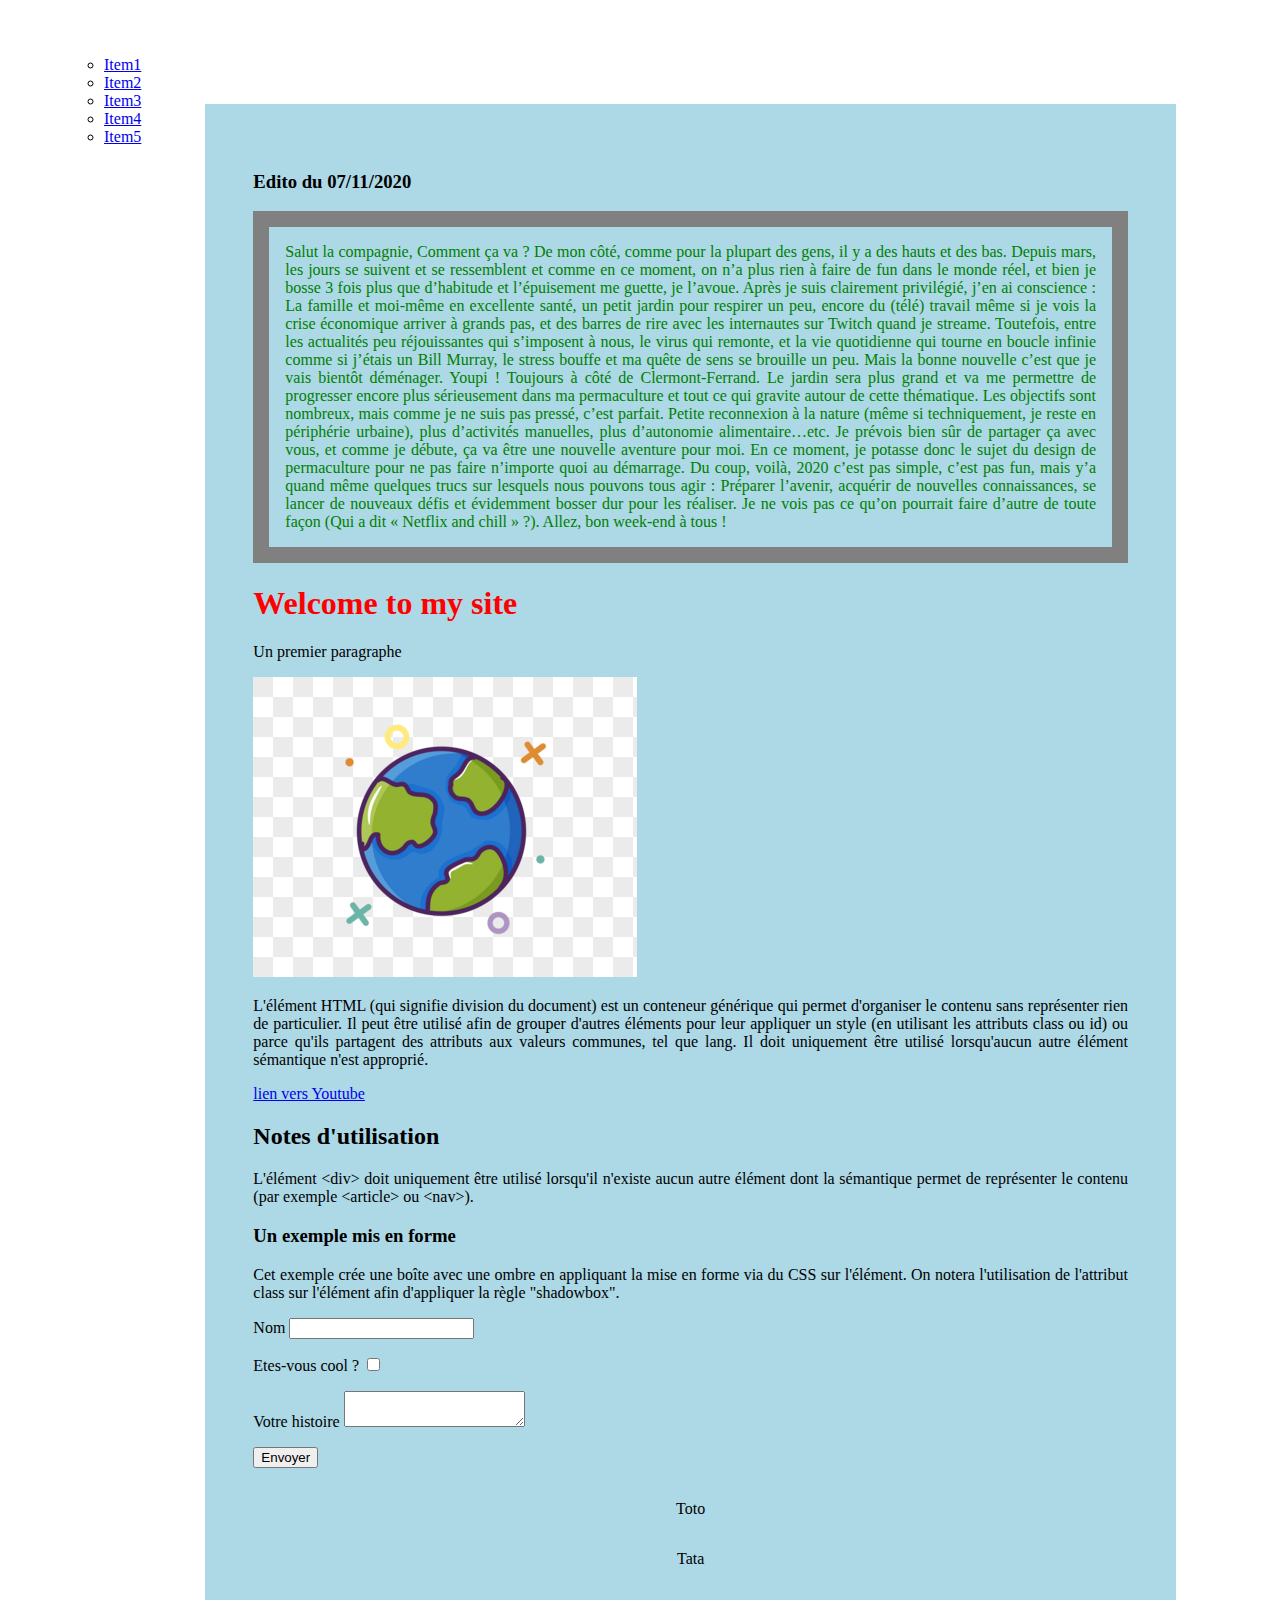
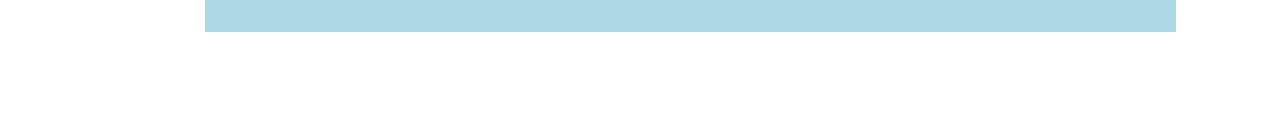
<file: exos/0_reminders/index.html>
<!DOCTYPE html>
<html lang="fr">

<head>
  <meta charset="utf-8" />
  <meta description="Exercice HTML" />
  <meta name="viewport" content="width=device-width, initial-scale=1" />
  <link rel="stylesheet" href="./style.css" />

  <title>Exercice HTML</title>
</head>

<body>
  <menu>
    <ul>
      <li><a href="#">Item1</a> </li>
      <li><a href="#">Item2</a></li>
      <li><a href="#">Item3</a></li>
      <li><a href="#">Item4</a></li>
      <li><a href="#">Item5</a></li>
    </ul>
  </menu>

  <div class="contenu">
    <article>
      <h3>Edito du 07/11/2020</h3>
      <p>Salut la compagnie,

        Comment ça va ?

        De mon côté, comme pour la plupart des gens, il y a des hauts et des bas. Depuis mars, les jours se suivent et
        se
        ressemblent et comme en ce moment, on n’a plus rien à faire de fun dans le monde réel, et bien je bosse 3 fois
        plus
        que d’habitude et l’épuisement me guette, je l’avoue.

        Après je suis clairement privilégié, j’en ai conscience : La famille et moi-même en excellente santé, un petit
        jardin pour respirer un peu, encore du (télé) travail même si je vois la crise économique arriver à grands pas,
        et
        des barres de rire avec les internautes sur Twitch quand je streame.
        Toutefois, entre les actualités peu réjouissantes qui s’imposent à nous, le virus qui remonte, et la vie
        quotidienne
        qui tourne en boucle infinie comme si j’étais un Bill Murray, le stress bouffe et ma quête de sens se brouille
        un
        peu.

        Mais la bonne nouvelle c’est que je vais bientôt déménager. Youpi ! Toujours à côté de Clermont-Ferrand. Le
        jardin
        sera plus grand et va me permettre de progresser encore plus sérieusement dans ma permaculture et tout ce qui
        gravite autour de cette thématique. Les objectifs sont nombreux, mais comme je ne suis pas pressé, c’est
        parfait.
        Petite reconnexion à la nature (même si techniquement, je reste en périphérie urbaine), plus d’activités
        manuelles,
        plus d’autonomie alimentaire…etc. Je prévois bien sûr de partager ça avec vous, et comme je débute, ça va être
        une
        nouvelle aventure pour moi. En ce moment, je potasse donc le sujet du design de permaculture pour ne pas faire
        n’importe quoi au démarrage.

        Du coup, voilà, 2020 c’est pas simple, c’est pas fun, mais y’a quand même quelques trucs sur lesquels nous
        pouvons
        tous agir : Préparer l’avenir, acquérir de nouvelles connaissances, se lancer de nouveaux défis et évidemment
        bosser
        dur pour les réaliser. Je ne vois pas ce qu’on pourrait faire d’autre de toute façon (Qui a dit « Netflix and
        chill
        » ?).

        Allez, bon week-end à tous !</p>
    </article>

    <h1>Welcome to my site</h1>
    <p>Un premier paragraphe</p>

    <p><img class=imageTerre src="images/terre.png" alt="Image de terre" /></p>

    <aside>
      <p>L'élément HTML (qui signifie division du document) est un conteneur générique qui permet d'organiser le contenu
        sans représenter rien de particulier. Il peut être utilisé afin de grouper d'autres éléments pour leur appliquer
        un style (en utilisant les attributs class ou id) ou parce qu'ils partagent des attributs aux valeurs communes,
        tel que lang. Il doit uniquement être utilisé lorsqu'aucun autre élément sémantique n'est approprié.</p>
    </aside>

    <p><a href="https://www.youtube.com"> lien vers Youtube</a></p>

    <h2>Notes d'utilisation</h2>
    <p>L'élément &ltdiv&gt doit uniquement être utilisé lorsqu'il n'existe aucun autre élément dont la sémantique permet
      de représenter le contenu (par exemple &ltarticle&gt ou &ltnav&gt).</p>

    <h3>Un exemple mis en forme</h3>
    <p>Cet exemple crée une boîte avec une ombre en appliquant la mise en forme via du CSS sur l'élément. On notera
      l'utilisation de l'attribut class sur l'élément afin d'appliquer la règle "shadowbox".</p>

    <form action="http://www.monUrl.com" method="POST">
      <p>
        <label for="nom">Nom</label>
        <input id="nom" name="nom" type="text" />
      </p>
      <p>
        <label for="cool">
          Etes-vous cool ?
          <input id="cool" name="cool" type="checkbox" />
        </label>
      </p>
      <p>
        <label for="history">Votre histoire</label>
        <textarea id="history" name="histoire"></textarea>
      </p>
      <p>
        <input type="submit" value="Envoyer" />
      </p>
    </form>

    <div class="flex">
      <p>Toto</p>
      <p>Tata</p>
    </div>
  </div>
</body>

</html>
</file>
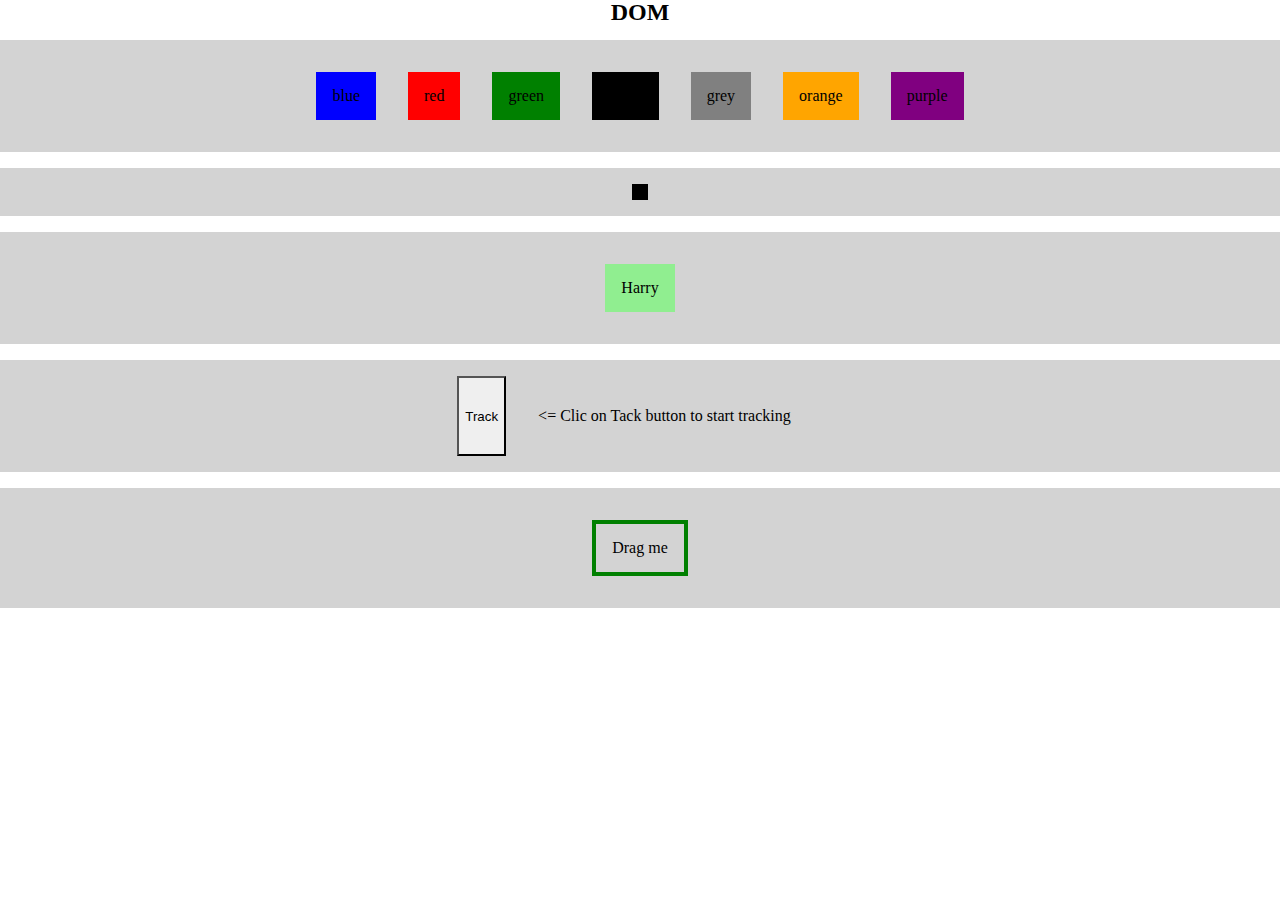
<file: exos/3_dom/index.html>
<!DOCTYPE html>
<html lang="fr">
  <head>
    <meta charset="utf-8" />

    <meta description="Des exercices de base en JS" />
    <meta name="viewport" content="width=device-width, initial-scale=1" />

    <link
      rel="stylesheet"
      href="https://necolas.github.io/normalize.css/latest/normalize.css"
    />
    <link rel="stylesheet" href="../../styles/reset.css" />
    <link rel="stylesheet" href="../../styles/style.css" />

    <script src="./index.js" defer></script>

    <title>DOM</title>
  </head>

  <body>
    <h1>DOM</h1>
    <section id="exo1"></section>
  </body>
</html>
</file>
<file: exos/0_reminders/style.css>
body {
  padding: 2rem;
  display: flex;
  padding-left: 1rem;
}

body .contenu{
  margin: 4rem;
  padding: 3rem;
  background-color: lightblue;

}
h1{
  color: red;
}

.imageTerre{
  float: center;
}

p{
  text-align: justify;
}

article p {
  color: green;
  border: 1rem solid gray;
  padding: 1rem;
}

.flex {
  display: flex;
  justify-content: center;
  flex-direction: column;
  align-items: center;
}
</file>
<file: styles/style.css>
h1 {
  font-size: 1.5rem;
  font-weight: bold;
  text-align: center;
}

section {
  background: lightgrey;
  min-height: 2rem;
  margin: 1rem 0;
  padding: 1rem;
  display: flex;
  justify-content: center;
}

.couleur {
  margin: 1rem;
  padding: 1rem;
  background-color: lightgreen;
  cursor: pointer;
}

.carre {
  width: 1rem;
  height: 1rem;
  cursor: pointer;
}

.button {
  cursor: pointer;
}

.cusorShowing {
  margin: 1rem;
  padding: 1rem;
}

.drag {
  margin: 1rem;
  padding: 1rem;
  border: green solid 0.3rem;
}

.flavor {
  background-color: lawngreen;
}
</file>
